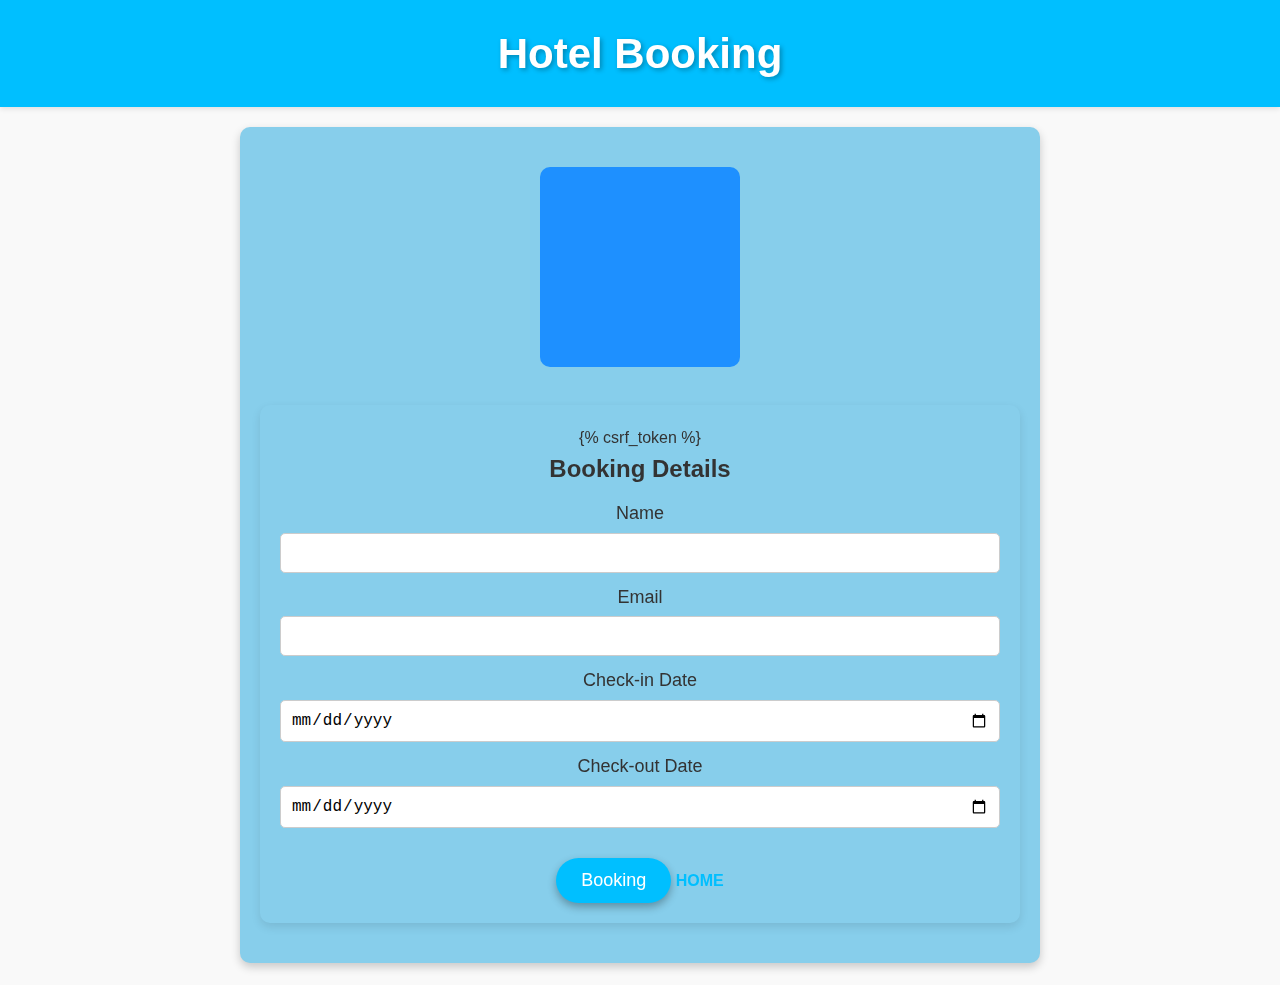
<file: hotel/hotelbooking/templates/booking.html>
<!DOCTYPE html>
<html lang="en">

<head>
    <meta charset="UTF-8">
    <meta name="viewport" content="width=device-width, initial-scale=1.0">
    <title>Hotel Booking</title>
    <style>
        /* Reset default styles */
        * {
            margin: 0;
            padding: 0;
            box-sizing: border-box;
        }

        body {
            font-family: Arial, sans-serif;
            background-color: #f9f9f9;
            color: #333;
            line-height: 1.6;
        }

        header {
            background-color: #00BFFF; /* Sky blue color */
            padding: 20px 0;
            text-align: center;
            box-shadow: 0 2px 5px rgba(0, 0, 0, 0.1);
            transform-style: preserve-3d;
        }

        h1 {
            margin: 0;
            font-size: 42px;
            color: #fff;
            text-shadow: 2px 2px 5px rgba(0, 0, 0, 0.3);
            transform: translateZ(50px);
        }

        .btn {
            display: inline-block;
            padding: 12px 25px;
            background-color: #4CAF50;
            color: #fff;
            text-decoration: none;
            border: none;
            border-radius: 5px;
            font-size: 20px;
            cursor: pointer;
            transition: background-color 0.3s ease;
            box-shadow: 0 4px 8px rgba(0, 0, 0, 0.1);
        }

        .btn:hover {
            background-color: #45a049;
        }

        main {
            max-width: 800px;
            margin: 20px auto;
            background-color: #87CEEB; /* Sky blue color */
            box-shadow: 0 4px 10px rgba(0, 0, 0, 0.2);
            border-radius: 10px;
            padding: 40px 20px;
            text-align: center;
        }

        .container {
            perspective: 800px;
            display: inline-block;
        }

        .box {
            width: 200px;
            height: 200px;
            background-color: #1E90FF; /* Sky blue color */
            transform-style: preserve-3d;
            transition: transform 1s;
            border-radius: 10px;
            margin: 0 auto;
        }

        .box:hover {
            transform: rotateY(180deg);
        }

        form {
            margin-top: 30px;
            background-color: #87CEEB; /* Sky blue color */
            padding: 20px;
            border-radius: 10px;
            box-shadow: 0 4px 10px rgba(0, 0, 0, 0.1);
            transform-style: preserve-3d;
        }

        label {
            display: block;
            margin-top: 10px;
            font-size: 18px;
            color: #333;
        }

        input {
            padding: 10px;
            border: 1px solid #ccc;
            border-radius: 5px;
            margin-top: 5px;
            font-size: 16px;
            width: 100%;
        }

        button[type="submit"] {
            margin-top: 30px;
            background-color: #00BFFF; /* Sky blue color */
            color: #fff;
            border: none;
            padding: 12px 25px;
            border-radius: 25px;
            cursor: pointer;
            font-size: 18px;
            transition: background-color 0.3s ease;
            box-shadow: 0 4px 8px rgba(0, 0, 0, 0.3);
        }

        button[type="submit"]:hover {
            background-color: #1E90FF; /* Darker sky blue color on hover */
        }

        a {
            color: #00BFFF; /* Sky blue color */
            font-weight: bold;
            text-decoration: none;
            transition: color 0.3s ease;
        }

        a:hover {
            color: #ff0000;
        }
    </style>
</head>

<body>
    <header>
        <h1>Hotel Booking</h1>
    </header>
    <main>
        <div class="container">
            <div class="box"></div>
        </div>

        <form action="userDetailsAdd" method="POST">
            {% csrf_token %}
            <h2>Booking Details</h2>
            <label for="name">Name</label>
            <input type="text" id="name" name="name" required>
            <label for="email">Email</label>
            <input type="email" id="email" name="email" required>
            <label for="checkin">Check-in Date</label>
            <input type="date" id="checkin" name="checkin" required>
            <label for="checkout">Check-out Date</label>
            <input type="date" id="checkout" name="checkout" required>
            <button type="submit">Booking</button>
            <a href="/">HOME</a>
        </form>


    </main>
</body>

</html>
</file>
